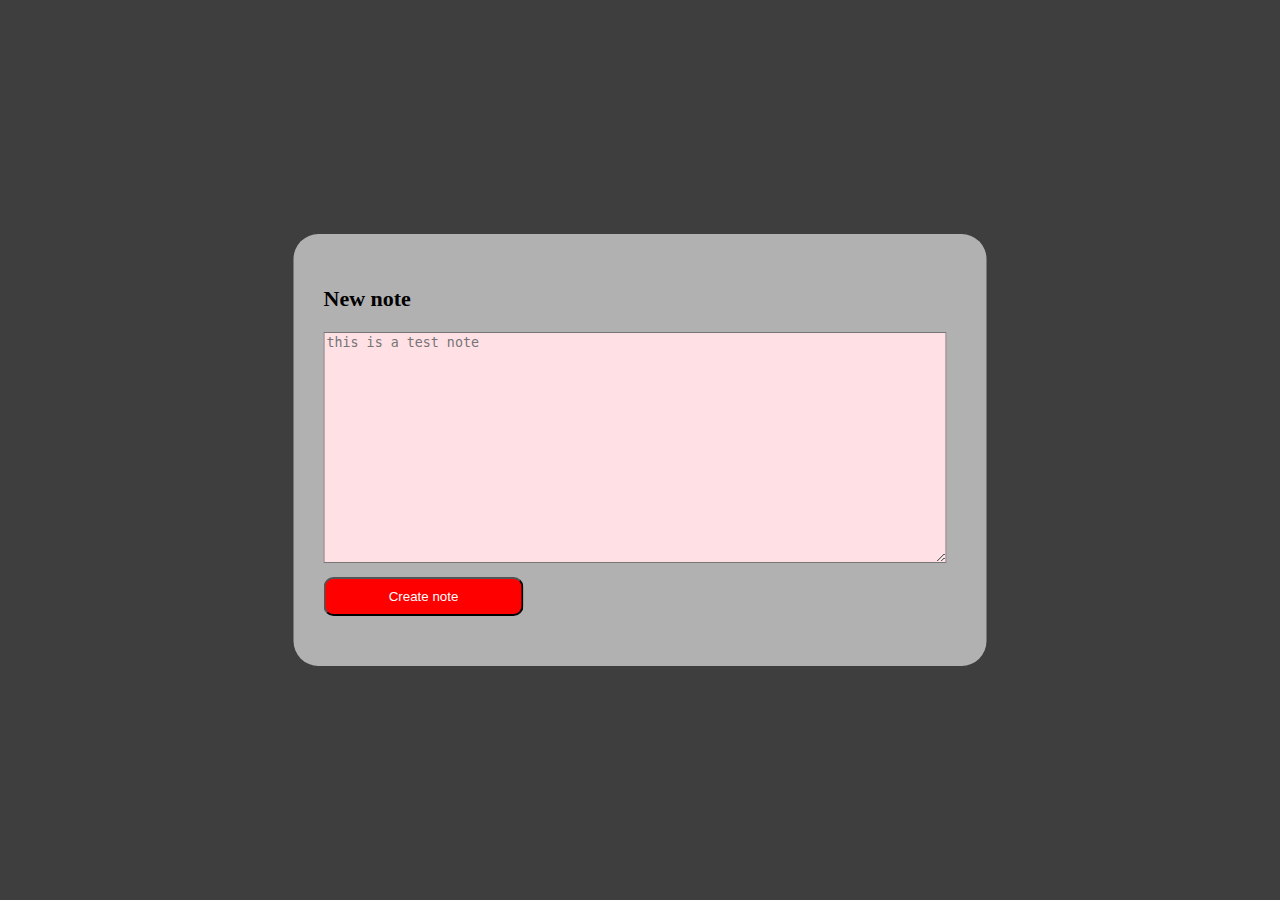
<file: front/index.html>
<!DOCTYPE html>
<html lang="en">

<head>
    <meta charset="UTF-8">
    <meta http-equiv="X-UA-Compatible" content="IE=edge">
    <meta name="viewport" content="width=device-width, initial-scale=1" />
    <!-- link the classes and other style codes to style.css -->
    <link rel="stylesheet" href="style.css" />
</head>

<body>
    <!-- for content and the color of it's background -->
    <div class="content">
        <!-- use parent for flex -->
        <div class="parent">
            <!-- the laft side part for getting name and add buttons and lables and paragrafs -->
            <div class="left_div">
                <p class="title">New note</p>
                <!-- make a form for predict part -->
                <form id="form_predict" name="myForm">
                    <!-- for making the row to flex for this block -->
                    <div>
                        <textarea id="story" name="story" rows="15" cols="75" placeholder="this is a test note"
                            style="background-color:rgb(255, 224, 229);"></textarea>
                    </div>

                    <!-- add the submit button and make it do the sendToBaseUrl that define in js 
            whenever the user click on submit button it runs-->
                    <div>
                        <input id = "submit_btn" class="submit_btn" type="submit" value="Create note" onclick="sendToBaseUrl()" />
                        <!-- add the save button and make it do the save_name that define in js 
            whenever the user click on save button it runs-->
                        <!-- <button class="save_btn">Show options</button> -->
                    </div>
                </form>
            </div>
        </div>
    </div>
    </div>
    <!-- add the script for function call externally in an javascript file -->
    <script src="myscripts.js"></script>
    </script>
</body>

</html>
</file>
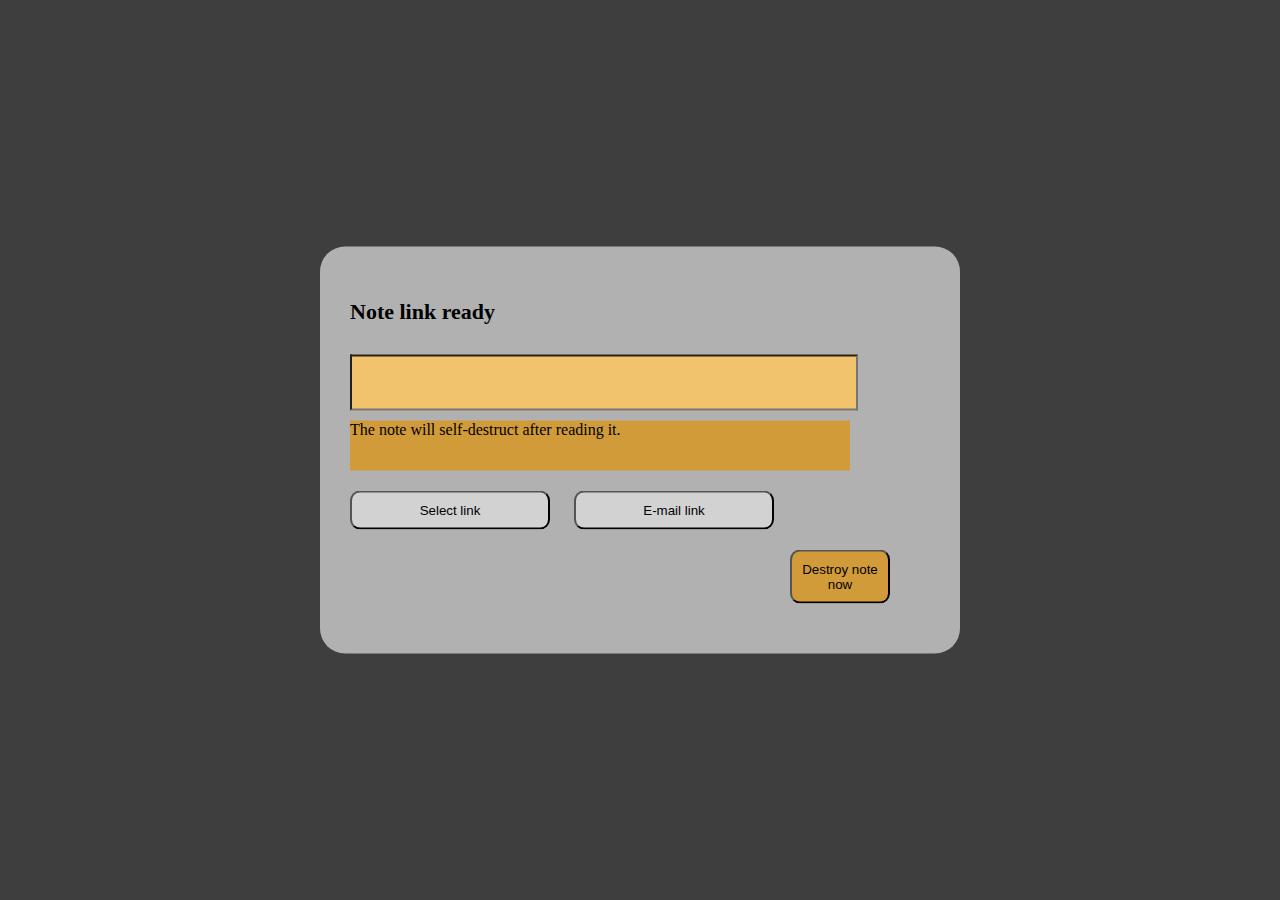
<file: front/index1.html>
<!DOCTYPE html>
<html lang="en">

<head>
    <meta charset="UTF-8">
    <meta http-equiv="X-UA-Compatible" content="IE=edge">
    <meta name="viewport" content="width=device-width, initial-scale=1" />
    <!-- link the classes and other style codes to style.css -->
    <link rel="stylesheet" href="style.css" />
</head>

<body onload="index1_call()">
    <!-- for content and the color of it's background -->
    <div class="content">
        <!-- use parent for flex -->
        <div class="parent">
            <!-- the laft side part for getting name and add buttons and lables and paragrafs -->
            <div class="left_div">
                <p class="title">Note link ready</p>
                <!-- make a form for predict part -->
                <form id="form_predict" name="myForm">

                    <div class="flexRow_div">
                        <!-- check the max number of charachter that can get from input ""maxlength="255"" -->
                        <input onClick= "this.select();" class="name" id="name__id" type="text" name="name" maxlength="255" />
                    </div>

                    <p class="self-destruct" id="self-destruct">The note will self-destruct after reading it.</p>

                    <!-- add the submit button and make it do the sendToBaseUrl that define in js 
            whenever the user click on submit button it runs-->
                    <div>
                        <input class="email_btn" type="button" value="Select link" onclick="selectText()" />
                        <input class="email_btn" type="button" value="E-mail link" onclick="selectLink()" />
                        <!-- add the save button and make it do the save_name that define in js 
            whenever the user click on save button it runs-->
                        <button class="save_btn" onclick="save_name()">Destroy note now</button>
                    </div>
                </form>
            </div>
        </div>
    </div>
    </div>
    <!-- add the script for function call externally in an javascript file -->
    <script src="myscripts.js"></script>
</body>

</html>
</file>
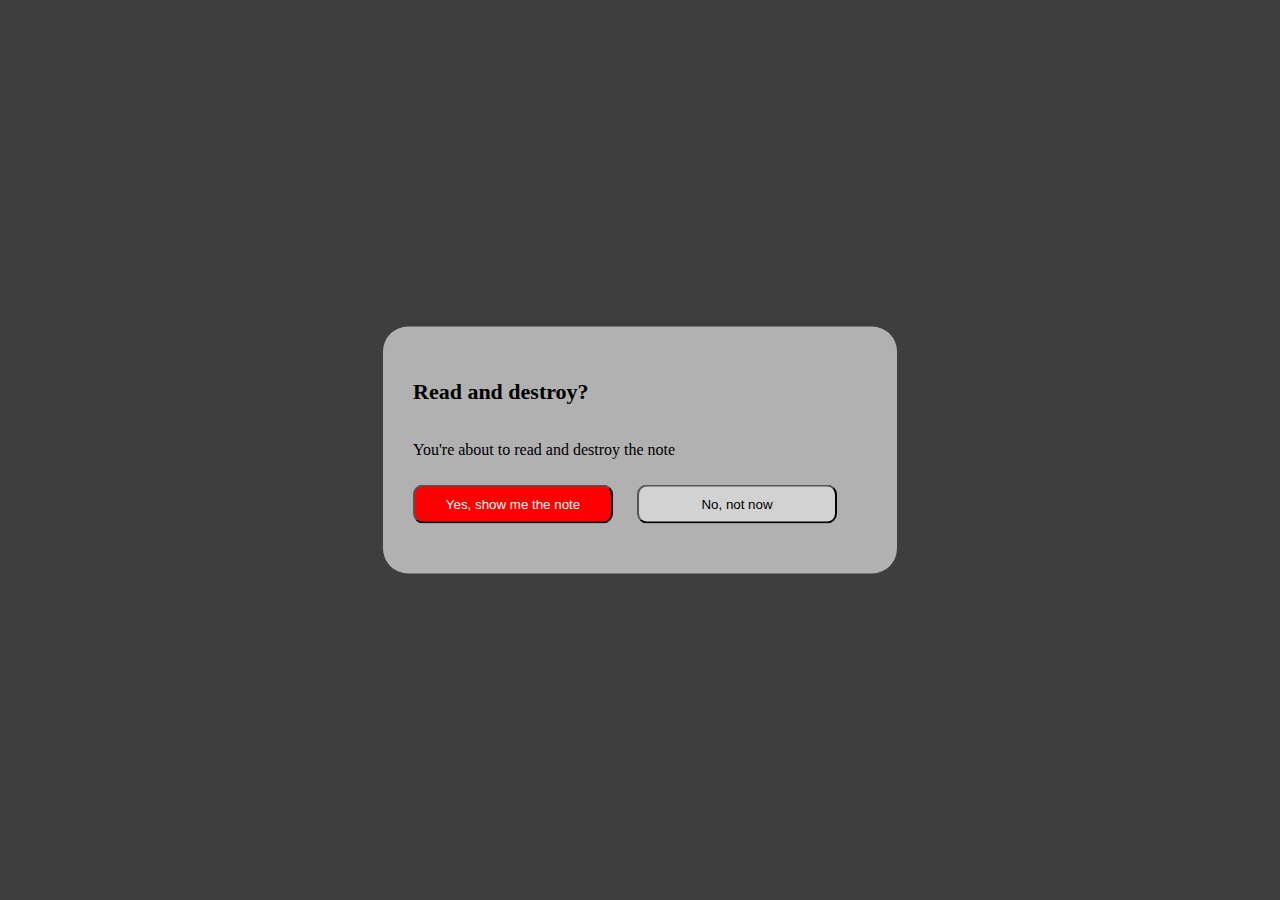
<file: front/index2.html>
<!DOCTYPE html>
<html lang="en">

<head>
    <meta charset="UTF-8">
    <meta http-equiv="X-UA-Compatible" content="IE=edge">
    <meta name="viewport" content="width=device-width, initial-scale=1" />
    <!-- link the classes and other style codes to style.css -->
    <link rel="stylesheet" href="style.css" />
</head>

<body>
    <!-- for content and the color of it's background -->
    <div class="content">
        <!-- use parent for flex -->
        <div class="parent">
            <!-- the laft side part for getting name and add buttons and lables and paragrafs -->
            <div class="left_div">
                <p class="title">Read and destroy?</p>
                <!-- make a form for predict part -->
                <form id="form_predict" name="myForm">
                    <p>You're about to read and destroy the note</p>

                    <!-- add the submit button and make it do the sendToBaseUrl that define in js 
            whenever the user click on submit button it runs-->
                    <div>
                        <input id = "submit_btn" class="submit_btn" type="button" value="Yes, show me the note" onclick="showNote()" />
                        <input class="email_btn" type="button" value="No, not now" />
                    </div>
                </form>
            </div>
        </div>
    </div>
    </div>
    <!-- add the script for function call externally in an javascript file -->
    <script src="myscripts.js"></script>
</body>

</html>
</file>
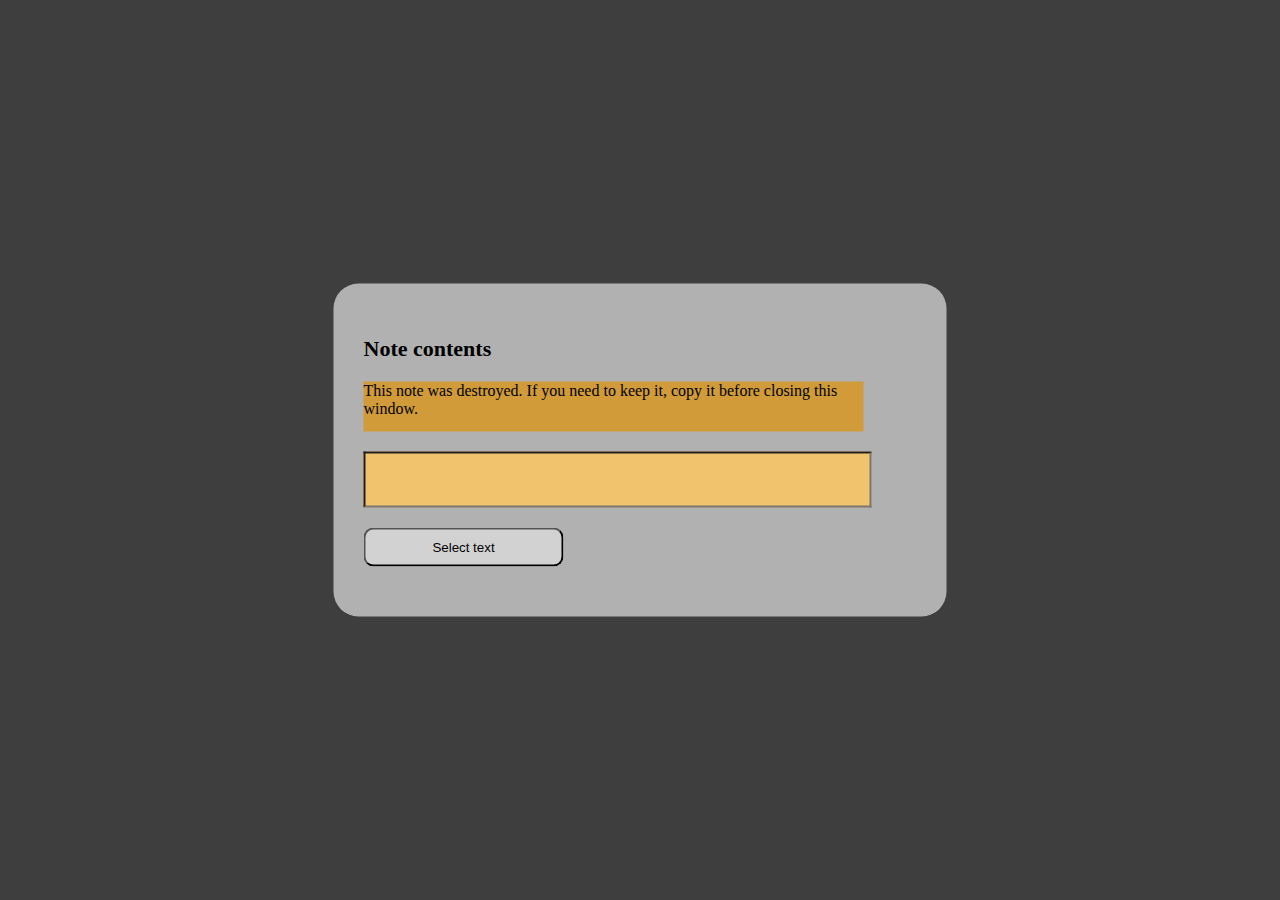
<file: front/index3.html>
<!DOCTYPE html>
<html lang="en">

<head>
    <meta charset="UTF-8">
    <meta http-equiv="X-UA-Compatible" content="IE=edge">
    <meta name="viewport" content="width=device-width, initial-scale=1" />
    <!-- link the classes and other style codes to style.css -->
    <link rel="stylesheet" href="style.css" />
</head>

<body onload="index2_call()">
    <!-- for content and the color of it's background -->
    <div class="content">
        <!-- use parent for flex -->
        <div class="parent">
            <!-- the laft side part for getting name and add buttons and lables and paragrafs -->
            <div class="left_div">
                <p class="title">Note contents</p>
                <!-- make a form for predict part -->
                <form id="form_predict" name="myForm">
                    <p class="self-destruct" id="self-destruct">This note was destroyed. If you need to keep it, copy it
                        before closing this window.</p>

                        <div class="flexRow_div">
                            <!-- check the max number of charachter that can get from input ""maxlength="255"" -->
                            <input class="name" id="new_name_id" type="text" name="name" maxlength="255" />
                        </div>

                    <!-- add the submit button and make it do the sendToBaseUrl that define in js 
            whenever the user click on submit button it runs-->
                    <div>
                        <input class="email_btn" type="button" value="Select text" onclick="selectText('name__id')" />
                    </div>
                </form>
            </div>
        </div>
    </div>
    </div>
    <!-- add the script for function call externally in an javascript file -->
    <script src="myscripts.js"></script>
</body>

</html>
</file>
<file: front/style.css>
body,
html {
  height: 100%;
  margin: 0;
}

body {
  background-color: rgb(62, 62, 62);
  }

/* make the content display in the center position 
and also add border and some padiing
also make the background transparent by rgba and the last parameter is for the 
transparency scale*/
.content {
  position: absolute;
  top: 50%;
  left: 50%;
  transform: translate(-50%, -50%);
  background-color: rgba(255, 255, 255, 0.6); /*make content background transparent*/
  padding: 30px;
  border-radius: 25px;
}

/* make the display flex for all children */
.parent {
  display: flex;
}

/* # is beacuse of id (calsses starts with dot)
make the predict form part fle and add padding for some good spaces
the padding numbers are clockwise and the first one is for top */
#form_predict {
  display: flex;
  flex-direction: column;
  padding: 10px 10px 10px 0px;
}

/* for  "Mr. or Ms.?"  title to make it bold and increase the font size
also add a bottom margin for some space */
.title {
  font-size: 22px;
  font-weight: bold;
  margin-bottom: 10px;
}

/* flex the display and marginfor some good spaces
the padding numbers are clockwise and the first one is for top */
.flexRow_div {
  display: flex;
  margin: 10px 20px 10px 0px;
}


/* make the submit button be in good and regular size */
.submit_btn{
    color: white;
    width:200px;
    margin: 10px 20px 10px 0px;
    background-color:red;
    padding: 10px;
    border-radius: 10px;
}

/* make the save button be in good and regular size
also add a 10 pixel space from the top */
.save_btn{
  background-color: rgb(208, 155, 56);
  width:100px;
  margin: 10px 30px 10px 0px;
  padding: 10px;
  border-radius: 10px;
  float: right;
}

/* flex the left side of content by the flex direction of column */
.left_div {
  display: flex;
  flex-direction: column;
}

/* flex the right side of content by the flex direction of column also add some 
margin spaces and fix the width of the right side for text to show good in a line */
.right_div {
  display: flex;
  flex-direction: column;
  width: 150px;
  margin: 0px 20px 20px 30px;
}

.name {
  background-color: rgb(242, 195, 109); /*make content background transparent*/
  margin: 0px 15px 0px 0px;
  height: 50px;
  width: 500px;
}

.self-destruct{
  background-color: rgb(208, 155, 56); /*make content background transparent*/
  margin: 0px 5px 10px 0px;
  height: 50px;
  width: 500px;
}

.email_btn{
  width:200px;
  margin: 10px 20px 10px 0px;
  background-color:rgb(210, 210, 210);
  padding: 10px;
  border-radius: 10px;
}
</file>
